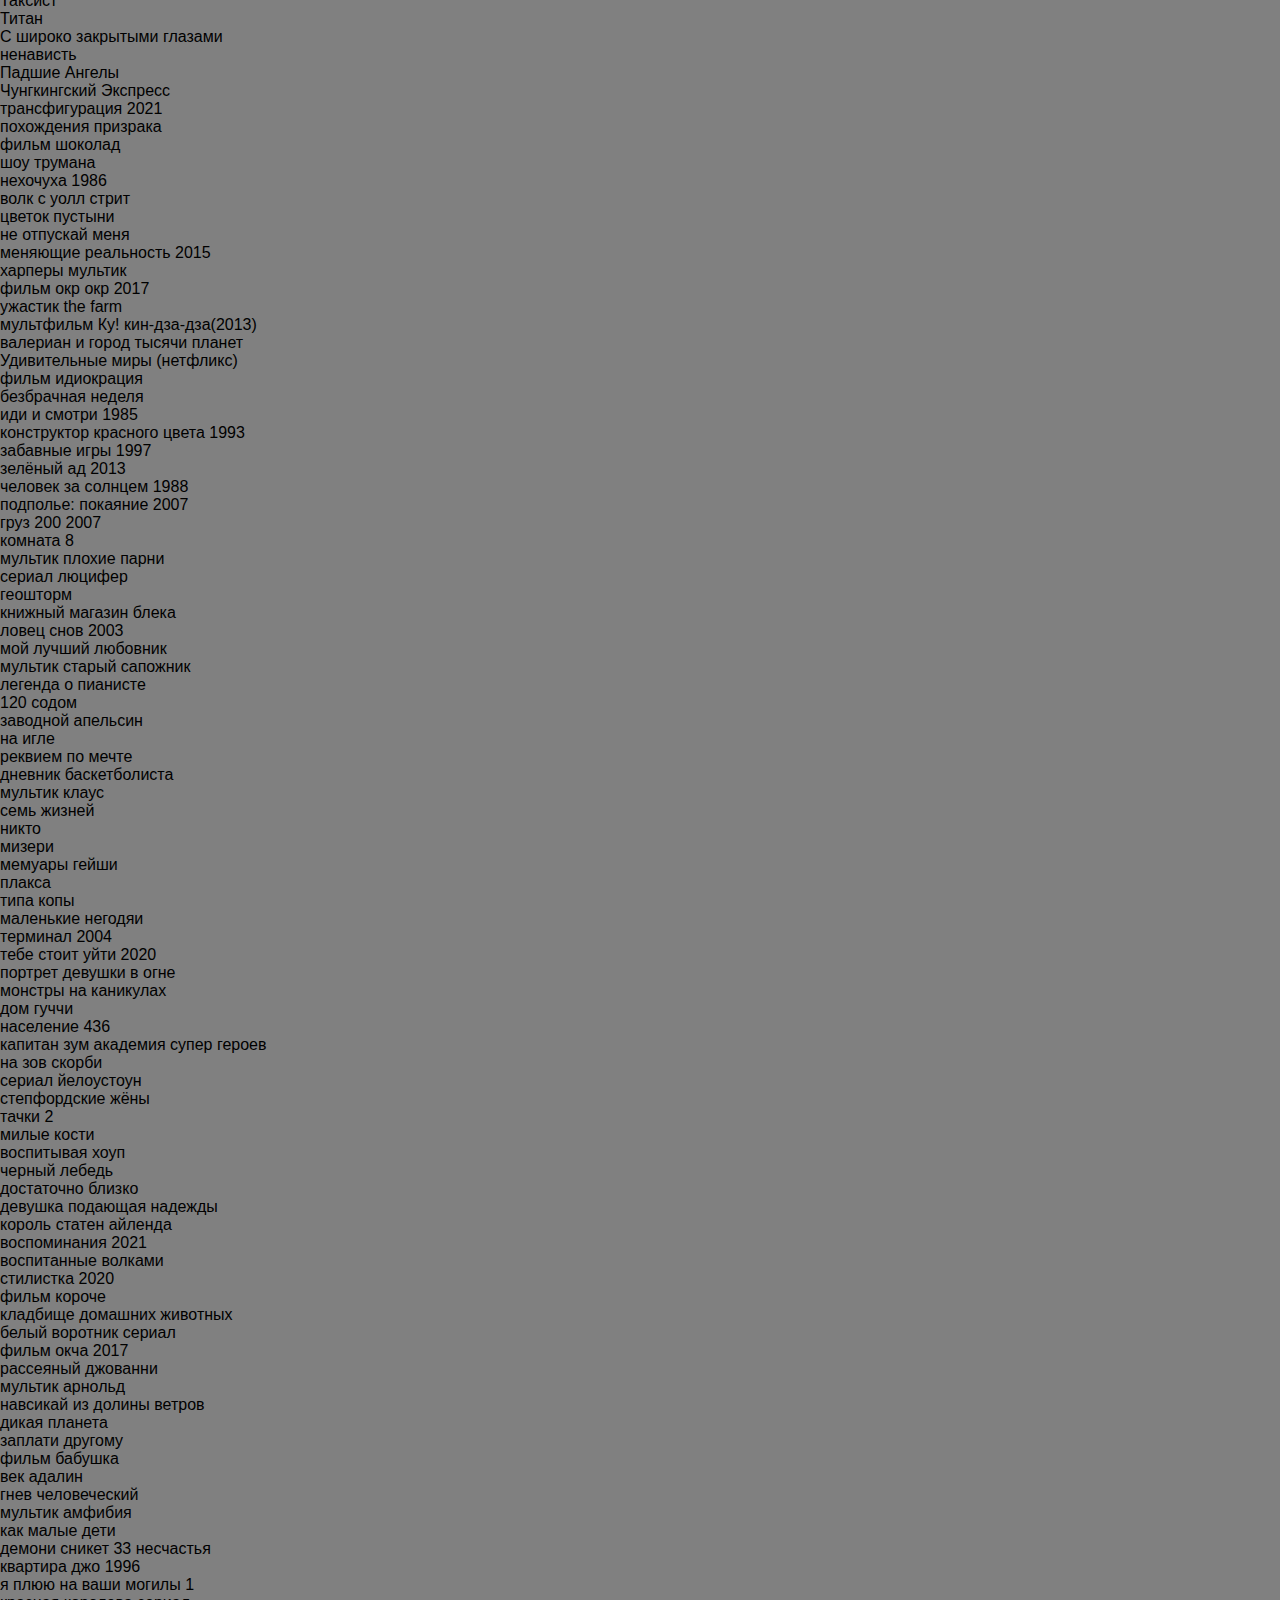
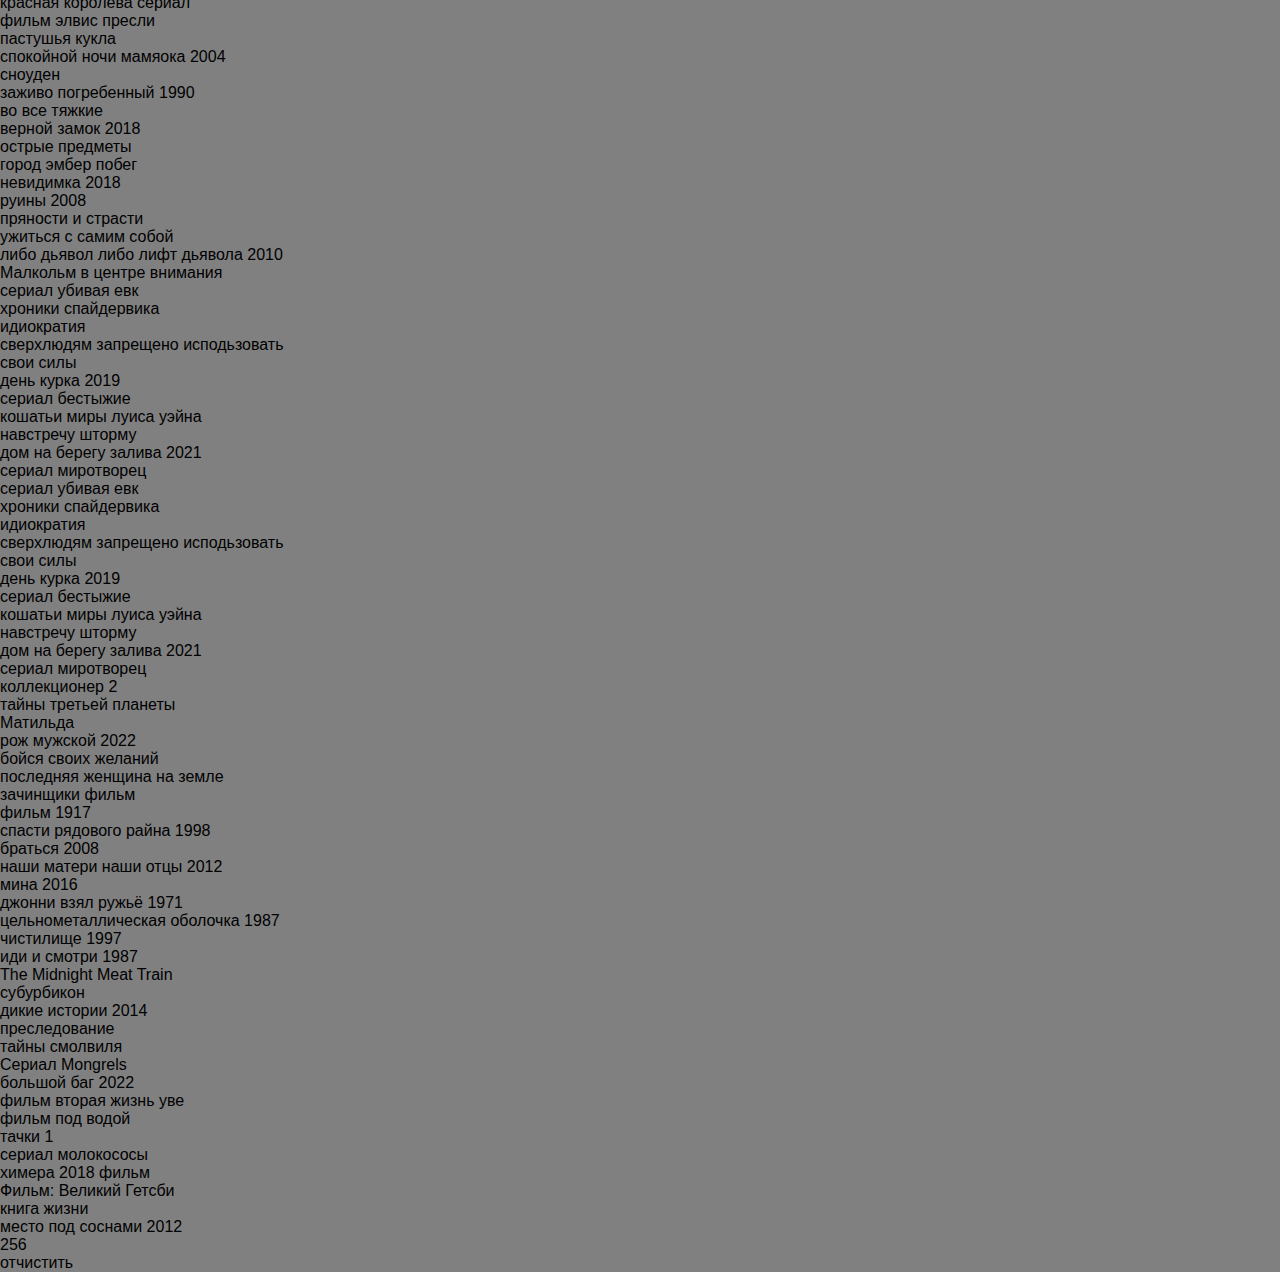
<file: randomFilms/index.html>
<!DOCTYPE html>
<html lang="en">
<head>
    <meta charset="UTF-8">
    <meta http-equiv="X-UA-Compatible" content="IE=edge">
    <meta name="viewport" content="width=device-width, initial-scale=1.0">
    <link rel="stylesheet" href="./style.css">
    <title>RandomFilms</title>
</head>
<body>
    <div class="wrapper">
        <div class="add-new-film">
            <input type="text" name="" id="" placeholder="Добавь новый фильм">
            <div class="add-button">ок</div>
        </div>

        <div class="main-container">
            <div class="window">
                <div class="block">???????</div>    
                <div class="list"></div>
            </div>
            <div class="pig"></div>
            <div class="account-films"><p class="number-films"></p></div>
        </div>
    <div class="del">отчистить</div>
    </div>
    <script src="./index.js" type="module"></script>
</body>
</html>
</file>
<file: randomFilms/style.css>
* {
  margin: 0;
  padding: 0;
  text-decoration: none;
  list-style-type: none;
  -webkit-transition: 1s;
  transition: 1s;
  font-family: 'Roboto Flex', sans-serif;
  color: #000;
}

body {
  display: -webkit-box;
  display: -ms-flexbox;
  display: flex;
  -webkit-box-orient: vertical;
  -webkit-box-direction: normal;
      -ms-flex-direction: column;
          flex-direction: column;
  -webkit-box-pack: center;
      -ms-flex-pack: center;
          justify-content: center;
  height: 100vh;
  background: grey;
}

@media (max-width: 450px) {
  .wrapper {
    display: -webkit-box;
    display: -ms-flexbox;
    display: flex;
    -webkit-box-orient: vertical;
    -webkit-box-direction: normal;
        -ms-flex-direction: column;
            flex-direction: column;
    -webkit-box-align: center;
        -ms-flex-align: center;
            align-items: center;
    gap: 20px;
  }
  .wrapper .add-new-film {
    display: -webkit-box;
    display: -ms-flexbox;
    display: flex;
    -webkit-box-align: center;
        -ms-flex-align: center;
            align-items: center;
    -webkit-box-pack: center;
        -ms-flex-pack: center;
            justify-content: center;
    gap: 8px;
    width: 80%;
    height: 50px;
    padding: 4px;
    border-radius: 6px;
    border: 3px solid #ffffff;
    background: #d854b7;
    cursor: pointer;
  }
  .wrapper .add-new-film input {
    width: 100%;
    height: 100%;
    font-size: 22px;
    outline: none;
  }
  .wrapper .add-new-film .add-button {
    display: -webkit-box;
    display: -ms-flexbox;
    display: flex;
    -webkit-box-align: center;
        -ms-flex-align: center;
            align-items: center;
    -webkit-box-pack: center;
        -ms-flex-pack: center;
            justify-content: center;
    width: 40px;
    height: 100%;
    border-radius: 6px;
    border: 2px solid #ffffff;
    background: #d319ab;
    font-size: 20px;
    color: #fff;
  }
  .wrapper .main-container {
    position: relative;
    margin: auto;
    padding: 20px;
    display: -webkit-box;
    display: -ms-flexbox;
    display: flex;
    -webkit-box-orient: vertical;
    -webkit-box-direction: normal;
        -ms-flex-direction: column;
            flex-direction: column;
    -webkit-box-align: center;
        -ms-flex-align: center;
            align-items: center;
    width: 80%;
    height: 200px;
    border-radius: 10px;
    border: 2px solid #fff;
    background: #fc77d7e6;
  }
  .wrapper .main-container .block {
    position: absolute;
    z-index: 2;
    display: -webkit-box;
    display: -ms-flexbox;
    display: flex;
    -webkit-box-align: center;
        -ms-flex-align: center;
            align-items: center;
    -webkit-box-pack: center;
        -ms-flex-pack: center;
            justify-content: center;
    top: 27px;
    width: 300px;
    height: 60px;
    background: #FFF;
  }
  .wrapper .main-container .window {
    overflow: hidden;
    padding: 4px;
    display: -webkit-box;
    display: -ms-flexbox;
    display: flex;
    -webkit-box-align: center;
        -ms-flex-align: center;
            align-items: center;
    width: 100%;
    height: 60px;
    border-radius: 4px;
    border: 3px solid #ff37cd;
    background: #fff;
  }
  .wrapper .main-container .window .list {
    position: relative;
    right: 0;
    display: -webkit-box;
    display: -ms-flexbox;
    display: flex;
    -webkit-box-align: center;
        -ms-flex-align: center;
            align-items: center;
    gap: 40px;
    height: 45px;
    font-size: 16px;
  }
  .wrapper .main-container .window .list p {
    word-wrap: break-word;
  }
  .wrapper .main-container .account-films {
    position: absolute;
    top: 153px;
    right: 13px;
    display: -webkit-box;
    display: -ms-flexbox;
    display: flex;
    -webkit-box-align: center;
        -ms-flex-align: center;
            align-items: center;
    -webkit-box-pack: center;
        -ms-flex-pack: center;
            justify-content: center;
    width: 60px;
    height: 30px;
    border-radius: 4px;
    border: 3px solid #ff37cd;
    background: #FFF;
  }
  .wrapper .main-container .pig {
    margin-top: 27px;
    width: 100px;
    height: 100px;
    background: url(./pig.png);
    background-repeat: no-repeat;
    background-position: center;
    background-size: 100%;
    cursor: pointer;
  }
  .wrapper .del {
    display: -webkit-box;
    display: -ms-flexbox;
    display: flex;
    -webkit-box-align: center;
        -ms-flex-align: center;
            align-items: center;
    -webkit-box-pack: center;
        -ms-flex-pack: center;
            justify-content: center;
    width: 200px;
    height: 50px;
    border-radius: 6px;
    border: 3px solid #ffffff;
    background: #ff37cd;
    cursor: pointer;
  }
}
/*# sourceMappingURL=style.css.map */
</file>
